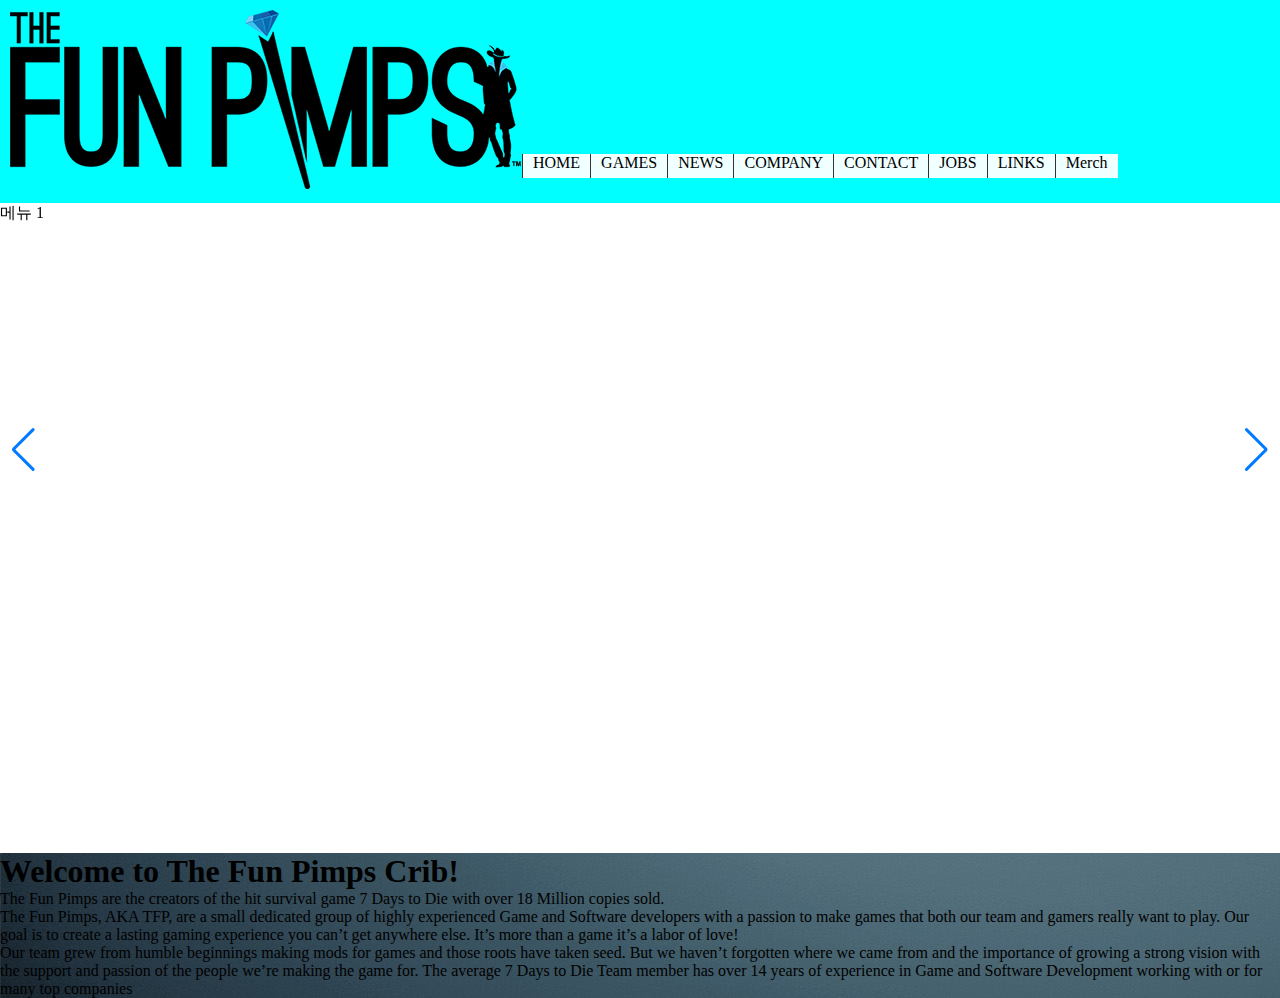
<file: index.html>
<!DOCTYPE html>
<html lang="ko">
  <head>
    <meta charset="UTF-8" />
    <meta name="viewport" content="width=device-width, initial-scale=1.0" />
    <title>The Fun Pimps</title>
    <!-- Swiper JS -->
    <script src="https://cdn.jsdelivr.net/npm/swiper@11/swiper-bundle.min.js"></script>
    <!-- Link Swiper's CSS -->
    <link rel="stylesheet" href="https://cdn.jsdelivr.net/npm/swiper@11/swiper-bundle.min.css" />
    <!-- css -->
    <link rel="stylesheet" href="css/main.css" />
    <link rel="stylesheet" href="css/home-css/home.css" />
    <!-- js -->
    <script src="js/swiper.js"></script>
  </head>
  <body>
    <div class="wrap">
      <header class="header">
        <div class="inner">
          <div class="theFunPimps-logo">
            <img src="images/funpimps_header-1.png" alt="the_fun_pimps_header-logo" />
          </div>
          <ul class="menu-list">
            <li><a href="#">HOME</a></li>
            <li><a href="games.html">GAMES</a></li>
            <li><a href="#">NEWS</a></li>
            <li><a href="#">COMPANY</a></li>
            <li><a href="#">CONTACT</a></li>
            <li><a href="#">JOBS</a></li>
            <li><a href="#">LINKS</a></li>
            <li><a href="#">Merch</a></li>
          </ul>
        </div>
      </header>
      <section class="visual">
        <div class="inner">
          <div class="visual-banner-slide">
            <div class="swiper-button-next"></div>
            <div class="swiper-button-prev"></div>
            <div class="swiper sw-visual">
              <div class="swiper-wrapper">
                <div class="swiper-slide">메뉴 1</div>
                <div class="swiper-slide">메뉴 2</div>
                <div class="swiper-slide">메뉴 3</div>
                <div class="swiper-slide">메뉴 4</div>
                <div class="swiper-slide">메뉴 5</div>
                <div class="swiper-slide">메뉴 6</div>
              </div>
            </div>
          </div>
        </div>
      </section>
      <section class="home">
        <div class="inner">
          <div class="greeting">
            <h1>Welcome to The Fun Pimps Crib!</h1>
            <p>The Fun Pimps are the creators of the hit survival game 7 Days to Die with over 18 Million copies sold.</p>
          </div>
          <div class="intro1">
            <p>
              The Fun Pimps, AKA TFP, are a small dedicated group of highly experienced Game and Software developers with a passion to make games that both our team and gamers really want to play. Our goal is to create a lasting gaming experience you can’t get anywhere else. It’s more than a game
              it’s a labor of love!
            </p>
          </div>
          <div class="team-intro">
            <p>
              Our team grew from humble beginnings making mods for games and those roots have taken seed. But we haven’t forgotten where we came from and the importance of growing a strong vision with the support and passion of the people we’re making the game for. The average 7 Days to Die Team
              member has over 14 years of experience in Game and Software Development working with or for many top companies
            </p>
          </div>
        </div>
      </section>
      <footer class="footer"></footer>
    </div>
  </body>
</html>
</file>
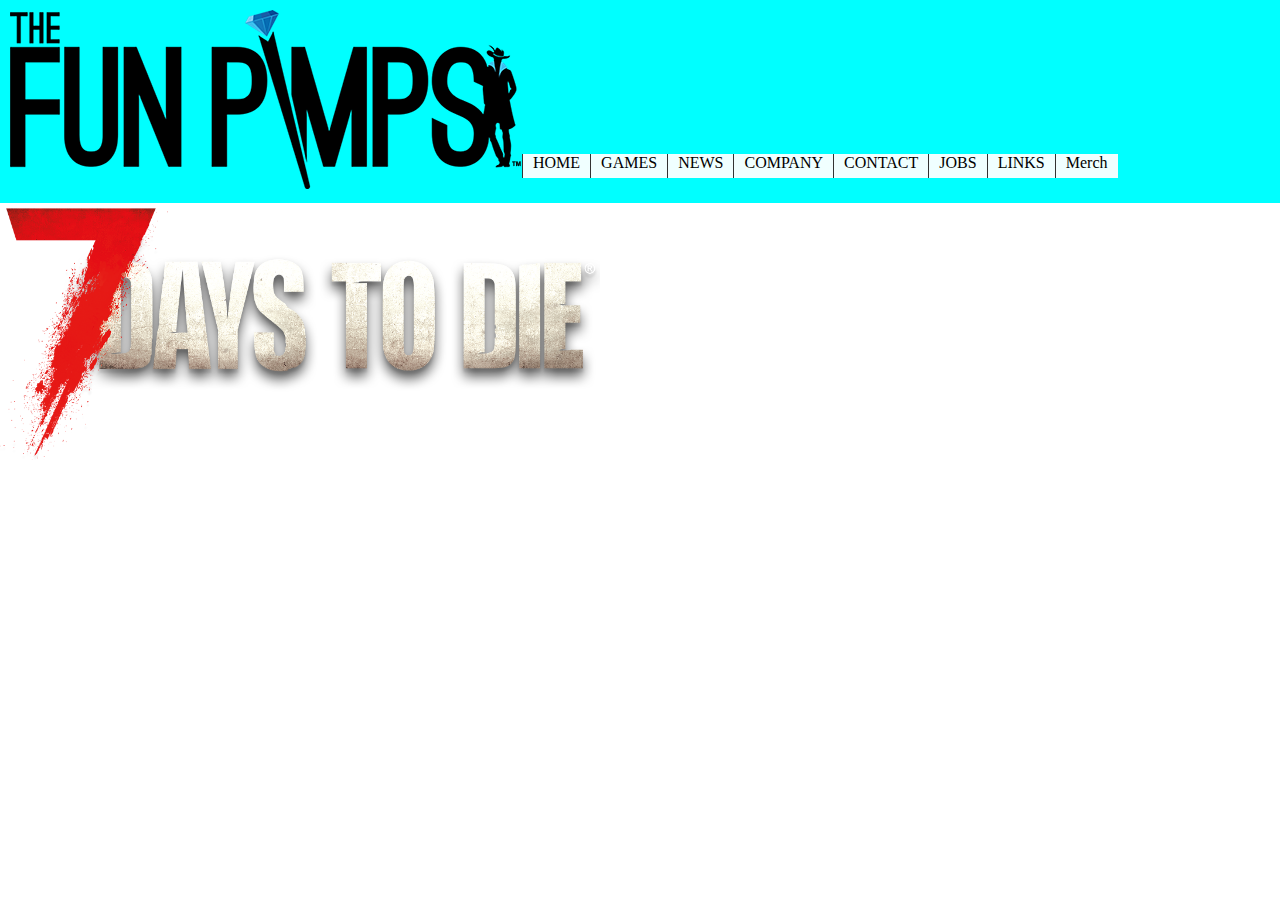
<file: games.html>
<!DOCTYPE html>
<html lang="ko">
  <head>
    <meta charset="UTF-8" />
    <meta name="viewport" content="width=device-width, initial-scale=1.0" />
    <title>Document</title>
    <!-- css -->
    <link rel="stylesheet" href="css/main.css" />
    <link rel="stylesheet" href="css/game.css" />
  </head>
  <body>
    <div class="wrap">
      <header class="header">
        <div class="inner">
          <div class="theFunPimps-logo">
            <img src="images/funpimps_header-1.png" alt="the_fun_pimps_header-logo" />
          </div>
          <ul class="menu-list">
            <li><a href="index.html">HOME</a></li>
            <li><a href="#">GAMES</a></li>
            <li><a href="#">NEWS</a></li>
            <li><a href="#">COMPANY</a></li>
            <li><a href="#">CONTACT</a></li>
            <li><a href="#">JOBS</a></li>
            <li><a href="#">LINKS</a></li>
            <li><a href="#">Merch</a></li>
          </ul>
        </div>
      </header>
      <section class="games">
        <div class="inner">
            <div class="seven-days-to-die-logo">
                <img src="images/header_g_logo_2024.png" alt="세븐 데이즈 투 다이 로고">
            </div>
        </div>
      </section>
    </div>
  </body>
</html>
</file>
<file: css/main.css>
@charset "utf-8";
@import url("header.css");
*{
    margin: 0;
    padding: 0;
    box-sizing: border-box;
    list-style: none;
}
a{
    color: #000;
    text-decoration: none;
}
body{
    background: url("../images/funpimps_web_background.jpg") no-repeat fixed;
}
.inner{
    margin: 0 auto;
    width: 100%;
    max-width: 1400px;
}
</file>
<file: css/home-css/home.css>
@charset "utf-8";
@import url("visual.css");
</file>
<file: css/game.css>
@charset "utf-8";
.games{
    height: 700px;
}
.games > .inner{
    height: 100%;
    background-color: #fff;
}
.games > .inner > .seven-days-to-die-logo{
    width: 100%;
    max-width: 600px ;
}
.games > .inner > .seven-days-to-die-logo > img{
    width: 100%;
}
</file>
